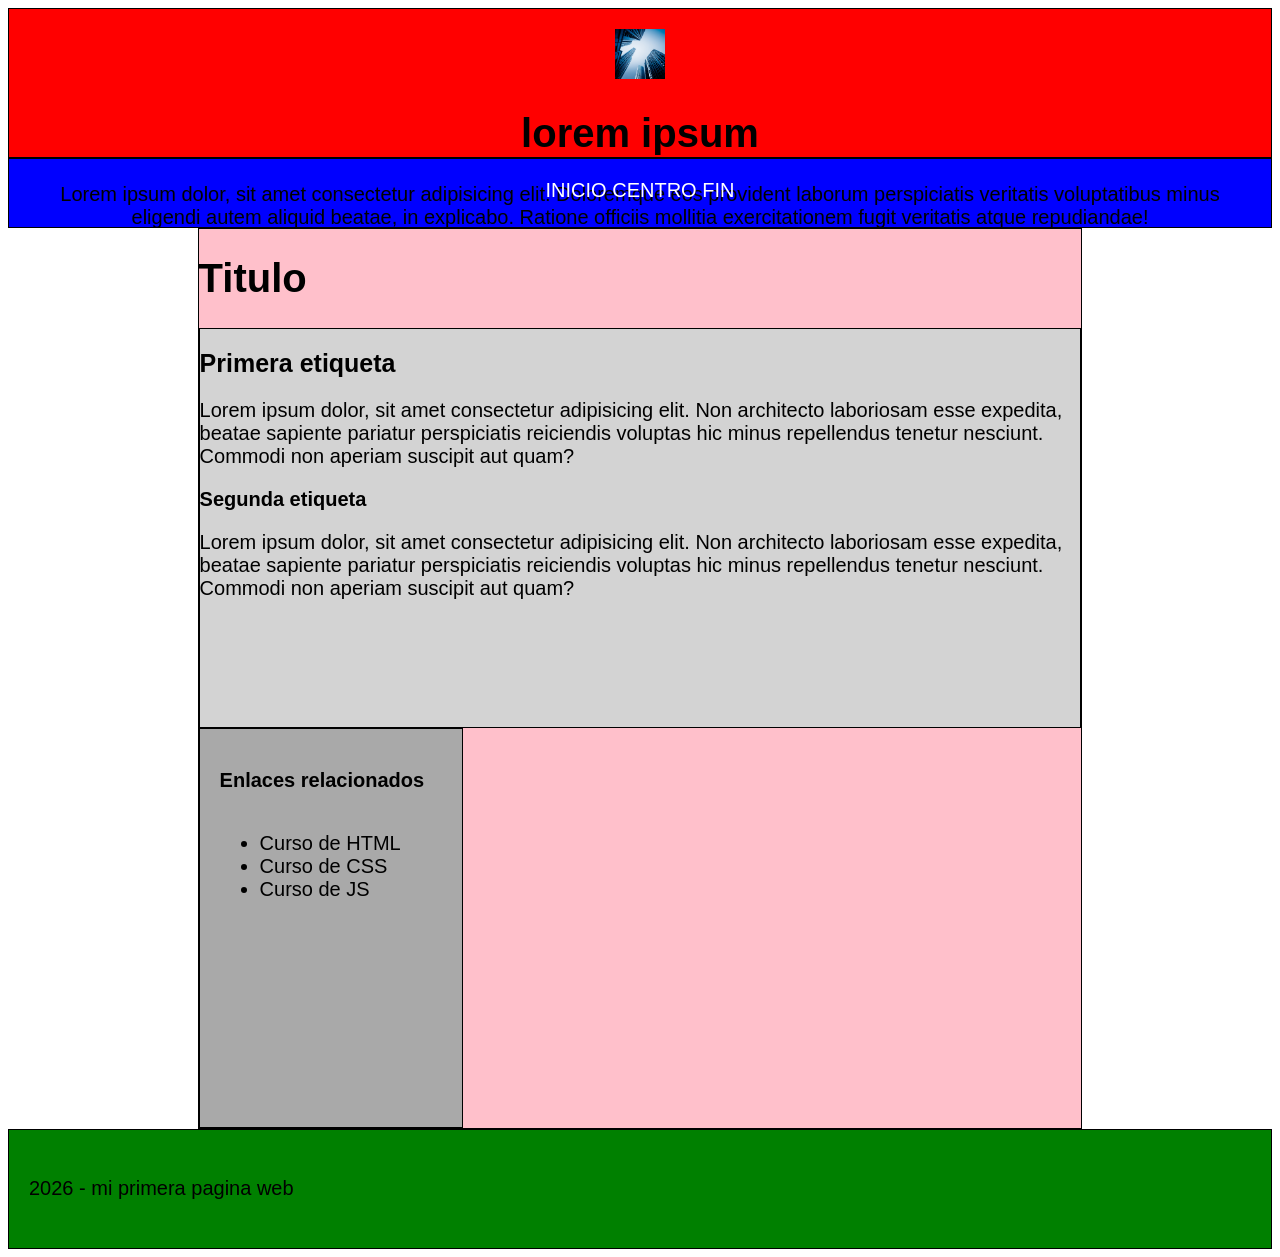
<file: 01-clase-17-09/index.html>
<!DOCTYPE html>
<html lang="en">
<head>
    <meta charset="UTF-8">
    <meta name="viewport" content="width=device-width, initial-scale=1.0">
    <title>Aspasia</title>
    <link rel="stylesheet" href="/21-09/assets/css/styles.css">

</head>
<body>
        <header>
            <img src="assets/img/rascacielos.jpg" width="50px">
            <h1>lorem ipsum</h1>
            <p>Lorem ipsum dolor, sit amet consectetur adipisicing elit. Doloremque eos provident laborum perspiciatis veritatis voluptatibus minus eligendi autem aliquid beatae, in explicabo. Ratione officiis mollitia exercitationem fugit veritatis atque repudiandae!</p>
        </header>
            <nav>
            <a href="#">Inicio</a>
            <a href="#">Centro</a>
            <a href="#">Fin</a>
        </nav>
    <main>
        <h1>Titulo</h1>
        <section>
            <article>
                <h2>Primera etiqueta</h2>
                <p>Lorem ipsum dolor, sit amet consectetur adipisicing elit. Non architecto laboriosam esse expedita, beatae sapiente pariatur perspiciatis reiciendis voluptas hic minus repellendus tenetur nesciunt. Commodi non aperiam suscipit aut quam?</p>
            </article>
            <article>
                <h3>Segunda etiqueta</h3>
                <p>Lorem ipsum dolor, sit amet consectetur adipisicing elit. Non architecto laboriosam esse expedita, beatae sapiente pariatur perspiciatis reiciendis voluptas hic minus repellendus tenetur nesciunt. Commodi non aperiam suscipit aut quam?</p>
            </article>
        </section>
        <aside>
            <h3>Enlaces relacionados</h3>
            <ul>
                <li><a href="#">Curso de HTML</a></li>
                <li><a href="#">Curso de CSS</a></li>
                <li><a href="#">Curso de JS</a></li>
            </ul>
        </aside>
    </main>
    <footer>
        <p>2026 - mi primera pagina web</p>
    </footer>
</body>
</html>
</file>
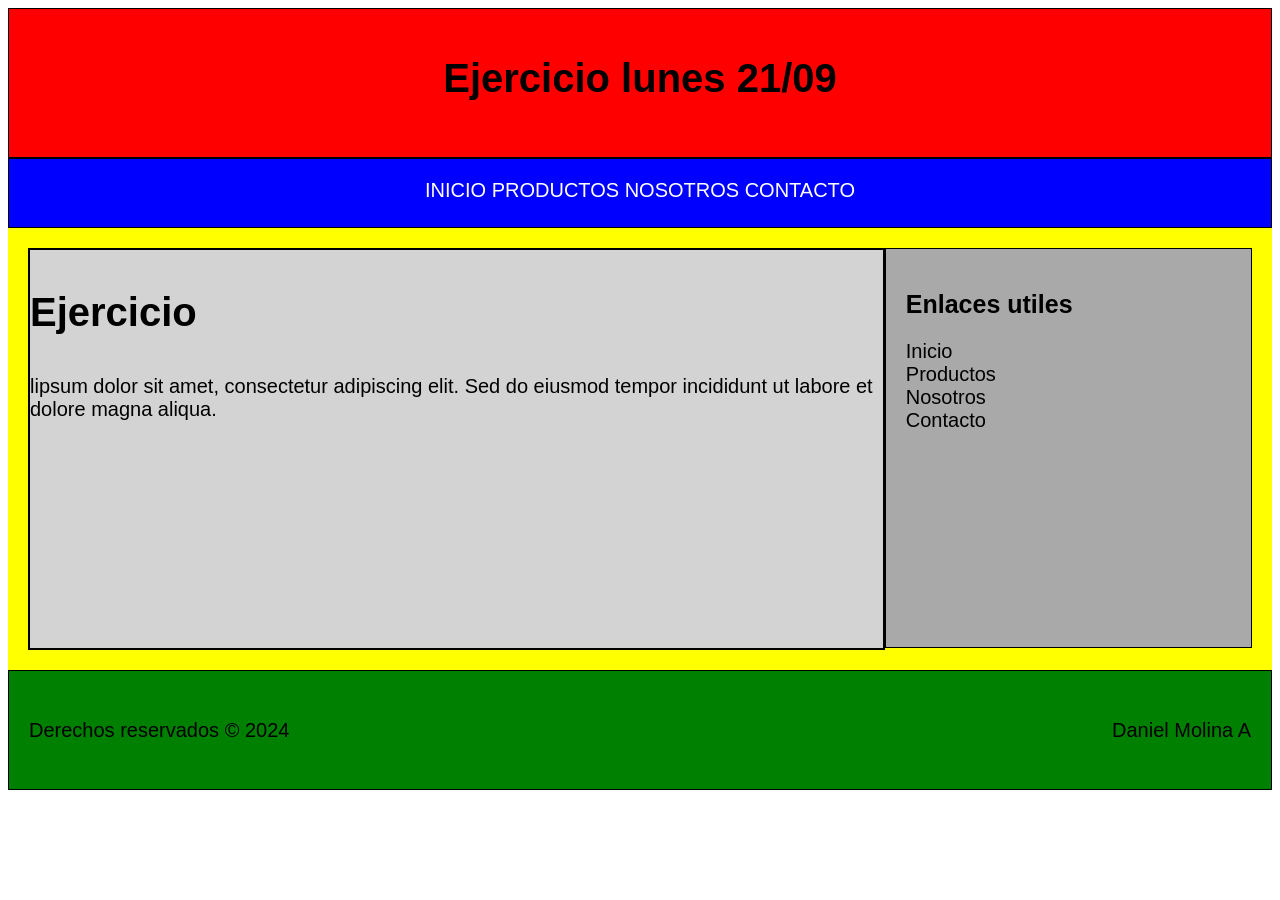
<file: 21-09/index.html>
<!DOCTYPE html>
<html lang="es">
<head>
    <meta charset="UTF-8">
    <meta name="viewport" content="width=device-width, initial-scale=1.0">
    <title>Ejercicio lunes 21/09</title>
    <link rel="stylesheet" href="assets/css/styles.css">
</head>
<body>
    <header>
        <h1>Ejercicio lunes 21/09</h1>
    </header>
    <nav>
        <a href="#">Inicio</a>
        <a href="#">Productos</a>
        <a href="#">Nosotros</a>
        <a href="#">Contacto</a>
    </nav>
    <div class="container">
            
        <main>
            <section>   
                <article>
                    <h1>Ejercicio</h1>
                    <p>lipsum dolor sit amet, consectetur adipiscing elit. Sed do eiusmod tempor incididunt ut labore et dolore magna aliqua.</p>
                </article>
            </section>
        </main>
        <aside>
                <h2>Enlaces utiles</h2>
                <a href="#">Inicio</a>
                <a href="#">Productos</a>
                <a href="#">Nosotros</a>
                <a href="#">Contacto</a>
            </aside>
    </div>
    
    <footer>
        <p>Derechos reservados &copy; 2024</p>
        <p>Daniel Molina A</p>  
    </footer>
</body>
</html>
</file>
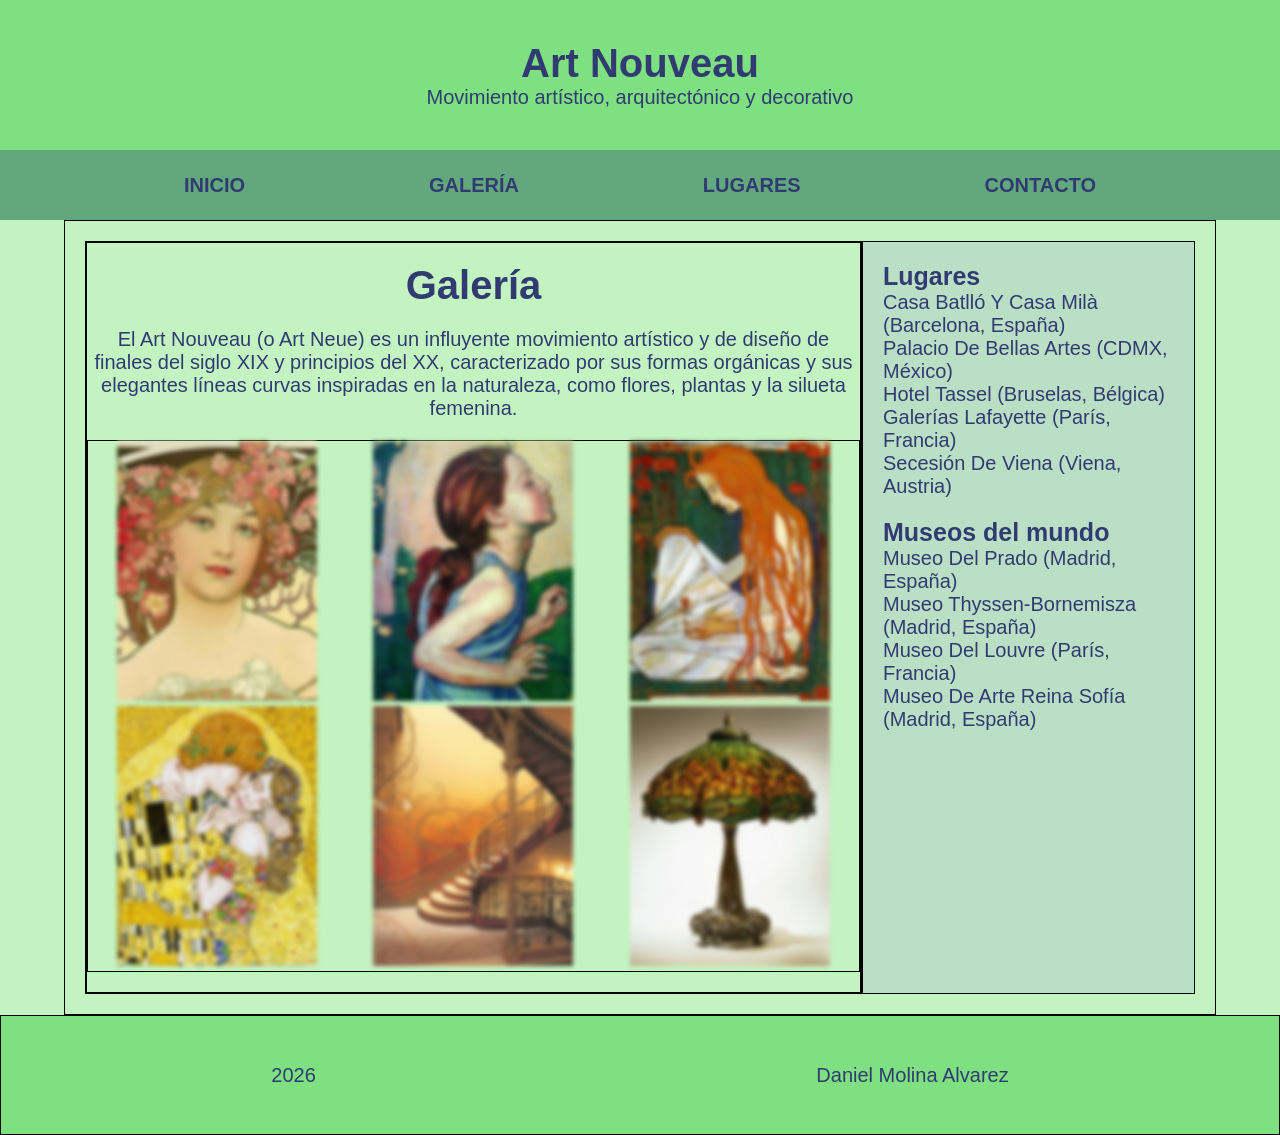
<file: 22-09/index.html>
<!DOCTYPE html>
<html lang="es">
<head>
    <meta charset="UTF-8">
    <meta name="viewport" content="width=device-width, initial-scale=1.0">
    <title>Art Nouveau</title>
    <link rel="stylesheet" href="assets/css/styles.css">
</head>
<body>
    <header>
        <h1>Art Nouveau</h1>
        <p>Movimiento artístico, arquitectónico y decorativo</p>
    </header>
    <nav>
        <a href="#">Inicio</a>
        <a href="#">Galería</a>
        <a href="#">Lugares</a>
        <a href="#">Contacto</a>
    </nav>
    
    <div class="container">
            
        <main>
            <section>   
                <article>
                    <h1>Galería</h1>
                    <p>El Art Nouveau (o Art Neue) es un influyente movimiento artístico y de diseño de finales del siglo XIX y principios del XX, caracterizado por sus formas orgánicas y sus elegantes líneas curvas inspiradas en la naturaleza, como flores, plantas y la silueta femenina.</p>
                    <table cellspacing="0" cellpadding="0">
                        <tr>
                            <td><img src="assets/img/art1.jpg" alt="Ilustración estilo Art Nouveau de rostro femenino rodeado de flores rosadas."></td>
                            <td><img src="assets/img/art2.jpg" alt="Pintura de perfil de una joven con vestido azul e inclinación hacia arriba."></td>
                            <td><img src="assets/img/art3.jpg" alt="Ilustración Art Nouveau de mujer con largo cabello pelirrojo sentada entre amapolas."></td>
                        </tr>
                        <tr>
                            <td><img src="assets/img/art4.jpg" alt="Pintura 'El Beso' de Gustav Klimt con pareja abrazada en tonalidades doradas."></td>
                            <td><img src="assets/img/art5.jpg" alt="Escalera de caracol con hierro forjado y murales orgánicos de la Maison Tassel."></td>
                            <td><img src="assets/img/art6.jpg" alt="Lámpara de mesa estilo Tiffany con pantalla de vitral multicolor y motivo de libélulas."></td>
                        </tr>
                    </table>
                </article>
            </section>
        </main>
        <aside>
            <section>
                <h2>Lugares</h2>
                <ul>
                    <li><a href="#">Casa Batlló y Casa Milà (Barcelona, España)</a></li>
                    <li><a href="#">Palacio de Bellas Artes (CDMX, México)</a></li>
                    <li><a href="#">Hotel Tassel (Bruselas, Bélgica)</a></li>
                    <li><a href="#">Galerías Lafayette (París, Francia)</a></li>
                    <li><a href="#">Secesión de Viena (Viena, Austria)</a></li>
                </ul>
            </section>
            <section>
                <h2>Museos del mundo</h2>
                <ul>
                    <li><a href="#">Museo del Prado (Madrid, España)</a></li>
                    <li><a href="#">Museo Thyssen-Bornemisza (Madrid, España)</a></li>
                    <li><a href="#">Museo del Louvre (París, Francia)</a></li>
                    <li><a href="#">Museo de Arte Reina Sofía (Madrid, España)</a></li>
                </ul>
            </section>
        </aside>
    </div>
    
    <footer>
        <p>2026</p>
        <a href="https://www.linkedin.com/in/daniel-molina-alvarez/" target="_blank">Daniel Molina Alvarez</a>
    </footer>
</body>
</html>
</file>
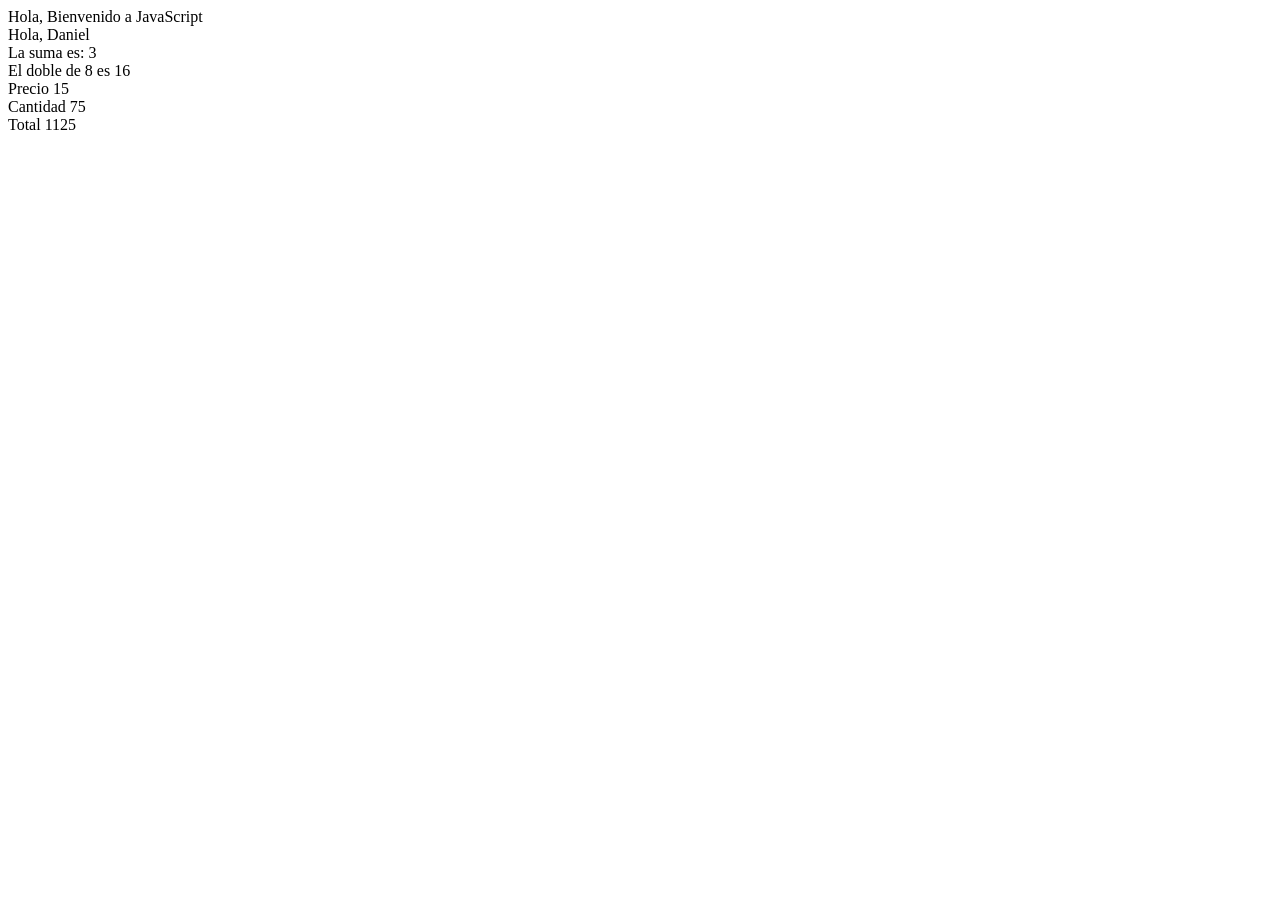
<file: 28-09/index.html>
<!DOCTYPE html>
<html lang="en">
<head>
    <meta charset="UTF-8">
    <meta name="viewport" content="width=device-width, initial-scale=1.0">
    <title>Document</title>
</head>
<body>
    <script>
        /*
        Ejercicio 1 - Saludo
        Crea una función llamada saludar() que muestre en la página el siguiente mensaje utilizando
        document.write():
        Hola, bienvenido a JavaScript
        Después, llama a la función para comprobar que funciona.
        Ejercicio 2 - Mostrar un nombre
        Crea una función llamada mostrarNombre(nombre).
        La función debe recibir un nombre como parámetro y mostrar un saludo con document.write().
        Hola Patricia
        Llama a la función pasando un nombre como argumento.
        Ejercicio 3 - Sumar dos números
        Crea una función llamada sumar(numero1, numero2).
        La función debe recibir dos números, sumarlos y mostrar el resultado con document.write().
        La suma es: 15
        Ejercicio 4 - Calcular el doble
        Crea una función llamada doble(numero).
        La función debe recibir un número y devolver su doble utilizando return.
        Después, guarda el resultado en una variable y muéstralo con document.write().
        El doble de 8 es 16
        Ejercicio 5 - Calcular precio total
        Crea una función llamada calcularTotal(precio, cantidad).
        La función debe multiplicar el precio por la cantidad y devolver el resultado utilizando return.
        Después, guarda el resultado en una variable y muestra con document.write() el precio, la cantidad y
        el total.
        Precio: 20 €
        Cantidad: 3
        Total: 60 
        */
       function saludo(){
        /*
            Crea una función llamada saludar() que muestre en la página el siguiente mensaje utilizando
            document.write():
            Hola, bienvenido a JavaScript
            Después, llama a la función para comprobar que funciona.
        */
        document.write("Hola, Bienvenido a JavaScript")
       }
       function mostarNombre(nombre){
        /*
            Crea una función llamada mostrarNombre(nombre).
            La función debe recibir un nombre como parámetro y mostrar un saludo con document.write().
            Hola Patricia
            Llama a la función pasando un nombre como argumento.
        */
        document.write("<br>")
        document.write("Hola, ", nombre)
       }
       function sumar(numero1, numero2){
        /*
        Ejercicio 3 - Sumar dos números
        Crea una función llamada sumar(numero1, numero2).
        La función debe recibir dos números, sumarlos y mostrar el resultado con document.write().
        La suma es: 15
        */
        document.write("<br>")
        document.write("La suma es: ", (numero1+numero2))
       }
       function doble(numero){
        /*
        Ejercicio 4 - Calcular el doble
        Crea una función llamada doble(numero).
        La función debe recibir un número y devolver su doble utilizando return.
        Después, guarda el resultado en una variable y muéstralo con document.write().
        El doble de 8 es 16*/
            document.write("<br>")
            document.write("El doble de ", numero," es ",(numero*2))
        }
        function calcularTotal(precio, cantidad){
            /* Ejercicio 5 - Calcular precio total
            Crea una función llamada calcularTotal(precio, cantidad).
            La función debe multiplicar el precio por la cantidad y devolver el resultado utilizando return.
            Después, guarda el resultado en una variable y muestra con document.write() el precio, la cantidad y
            el total.
            Precio: 20 €
            Cantidad: 3
            Total: 60 
            */
           document.write("<br>")
           document.write("Precio ", precio)
           document.write("<br>")
           document.write("Cantidad ", cantidad)
           document.write("<br>")
           document.write("Total ", precio*cantidad)
        }

       saludo()
       mostarNombre("Daniel")
       sumar(1, 2)
       doble(8)
       calcularTotal(15,75)
    </script>
</body>
</html>
</file>
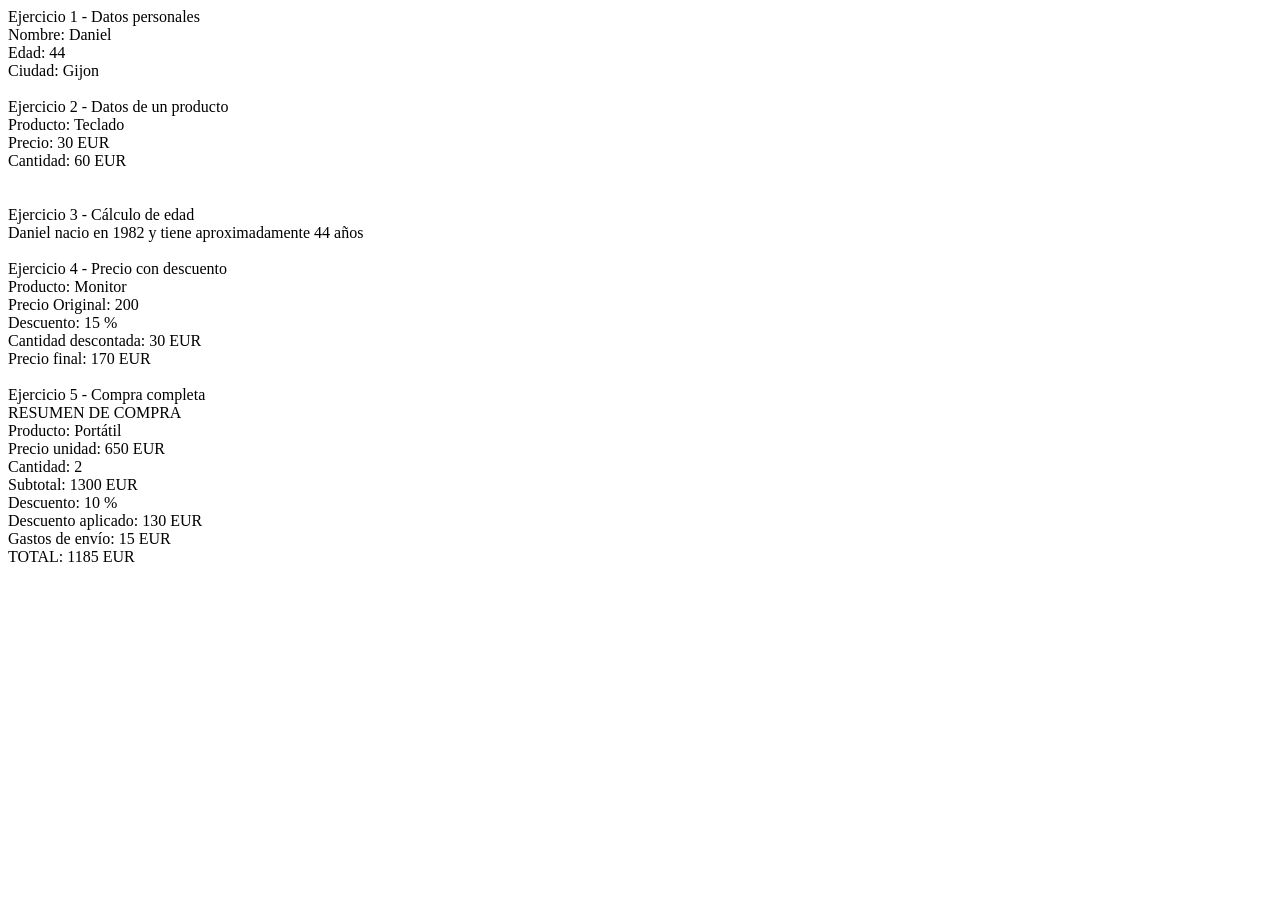
<file: 28-09/index2.html>
<!DOCTYPE html>
<html lang="en">
<head>
    <meta charset="UTF-8">
    <meta name="viewport" content="width=device-width, initial-scale=1.0">
    <title>Document</title>
</head>
<body>
    <script>
        /*
            Ejercicio 1 - Datos personales
            • Crea tres variables llamadas nombre, edad y ciudad.
            • Asigna un valor a cada variable.
            • Muestra los tres datos en la página utilizando document.write().
            Ejemplo de salida:
            Nombre: Laura
            Edad: 25
            Ciudad: Gijón

            Ejercicio 2 - Datos de un producto
            • Crea las variables producto, precio y cantidad.
            • Asigna valores a las tres variables.
            • Crea una nueva variable llamada total que calcule el resultado de multiplicar el precio por la
            cantidad.
            • Muestra todos los datos y el total utilizando document.write().
            Ejemplo de salida:
            Producto: Teclado
            Precio: 30 EUR
            Cantidad: 2
            Total: 60 EUR

            Ejercicio 3 - Cálculo de edad
            • Crea una variable nombre con el nombre de una persona.
            • Crea una variable anioNacimiento con su año de nacimiento.
            • Crea otra variable anioActual con el valor 2026.
            • Crea una variable edad que calcule la edad aproximada restando el año de nacimiento al año actual.
            • Muestra una frase completa utilizando document.write().
            Ejemplo de salida:
            Ana nació en 1990 y tiene aproximadamente 36 años.

            Ejercicio 4 - Precio con descuento
            • Una tienda tiene un producto llamado Monitor, con un precio de 200 EUR y un descuento del 15 %.
            • Crea las variables necesarias para guardar esos datos.
            • Calcula cuánto dinero se descuenta y guárdalo en una nueva variable.
            • Calcula el precio final después de aplicar el descuento.
            • Muestra el producto, precio original, porcentaje de descuento, cantidad descontada y precio final con
            document.write().
            Resultado esperado:
            Producto: Monitor
            Precio original: 200 EUR
            Descuento: 15 %
            Cantidad descontada: 30 EUR
            Precio final: 170 EUR

            Ejercicio 5 - Compra completa
            • Crea las variables producto, precio, cantidad, descuento y gastosEnvio.
            • Utiliza como datos: Portátil, 650 EUR, 2 unidades, 10 % de descuento y 15 EUR de gastos de envío.
            • Crea nuevas variables para calcular: el subtotal, la cantidad descontada, el precio después del
            descuento y el precio final añadiendo los gastos de envío.
            • Muestra todo el resumen de la compra utilizando document.write().
            • Utiliza etiquetas HTML dentro de document.write() para organizar la información en varias líneas.
            Resultado esperado:
            RESUMEN DE COMPRA
            Producto: Portátil
            Precio unidad: 650 EUR
            Cantidad: 2
            Subtotal: 1300 EUR
            Descuento: 10 %
            Descuento aplicado: 130 EUR
            Gastos de envío: 15 EUR
            TOTAL: 1185 EUR
        */
       
        function ejercicio1(){
            //ejercicio 1 - Ejercicio 1 - Datos personales
            let nombre="Daniel";
            let edad=44;
            let ciudad="Gijon";
            document.write("Ejercicio 1 - Datos personales")
            document.write("<br>")
            document.write("Nombre: ", nombre)
            document.write("<br>")
            document.write("Edad: ", edad)
            document.write("<br>")
            document.write("Ciudad: ", ciudad)
            //• Crea tres variables llamadas nombre, edad y ciudad.
            //• Asigna un valor a cada variable.
            //• Muestra los tres datos en la página utilizando document.write().
            //Ejemplo de salida:
            //Nombre: Laura
            //Edad: 25
            //Ciudad: Gijón
        }

        function ejercicio2(){
            /*
                Ejercicio 2 - Datos de un producto
                • Crea las variables producto, precio y cantidad.
                • Asigna valores a las tres variables.
                • Crea una nueva variable llamada total que calcule el resultado de multiplicar el precio por la
                cantidad.
                • Muestra todos los datos y el total utilizando document.write().
                Ejemplo de salida:
                Producto: Teclado
                Precio: 30 EUR
                Cantidad: 2
                Total: 60 EUR
            */
           let producto = "Teclado"
           let precio = 30
           let cantidad = 2

           document.write("<br>")
           document.write("<br>")
           document.write("Ejercicio 2 - Datos de un producto")
           document.write("<br>")
           document.write("Producto: ", producto)
           document.write("<br>")
           document.write("Precio: ", precio," EUR")
           document.write("<br>")
           document.write("Cantidad: ", (precio*cantidad)," EUR")
           document.write("<br>")
        }

        function ejercicio3(){
            /*
                Ejercicio 3 - Cálculo de edad
                • Crea una variable nombre con el nombre de una persona.
                • Crea una variable anioNacimiento con su año de nacimiento.
                • Crea otra variable  con el valor 2026.
                • Crea una variable edad que calcule la edad aproximada restando el año de nacimiento al año actual.
                • Muestra una frase completa utilizando document.write().
                Ejemplo de salida:
                Ana nació en 1990 y tiene aproximadamente 36 años.
            */
            let nombre = "Daniel"
            let anioNacimiento = 1982
            let anioActual= 2026
            let edad = (anioActual-anioNacimiento)

            document.write("<br>")
            document.write("<br>")
            document.write("Ejercicio 3 - Cálculo de edad")
            document.write("<br>")
            document.write(nombre," nacio en ",anioNacimiento," y tiene aproximadamente ", edad," años")
        }

        function ejercicio4(){
            /*
            Ejercicio 4 - Precio con descuento
            • Una tienda tiene un producto llamado Monitor, con un precio de 200 EUR y un descuento del 15 %.
            • Crea las variables necesarias para guardar esos datos.
            • Calcula cuánto dinero se descuenta y guárdalo en una nueva variable.
            • Calcula el precio final después de aplicar el descuento.
            • Muestra el producto, precio original, porcentaje de descuento, cantidad descontada y precio final con
            document.write().
            Resultado esperado:
            Producto: Monitor
            Precio original: 200 EUR
            Descuento: 15 %
            Cantidad descontada: 30 EUR
            Precio final: 170 EUR
            */

           let producto = "Monitor"
           let precio = 200
           let descuento = 15
           let montoDescontado    

           montoDescontado=(precio/100)*descuento

           preciofinal=(precio-montoDescontado)

            document.write("<br>")
            document.write("<br>")
            document.write("Ejercicio 4 - Precio con descuento")
            document.write("<br>")
            document.write("Producto: ",producto)
            document.write("<br>")
            document.write("Precio Original: ",precio)
            document.write("<br>")
            document.write("Descuento: ",descuento, " %")
            document.write("<br>")
            document.write("Cantidad descontada: ",montoDescontado," EUR")
            document.write("<br>")
            document.write("Precio final: ",preciofinal," EUR")

        }
        function ejercicio5(){
            /*
                Ejercicio 5 - Compra completa
                • Crea las variables producto, precio, cantidad, descuento y gastosEnvio.
                • Utiliza como datos: Portátil, 650 EUR, 2 unidades, 10 % de descuento y 15 EUR de gastos de envío.
                • Crea nuevas variables para calcular: el subtotal, la cantidad descontada, el precio después del
                descuento y el precio final añadiendo los gastos de envío.
                • Muestra todo el resumen de la compra utilizando document.write().
                • Utiliza etiquetas HTML dentro de document.write() para organizar la información en varias líneas.
                Resultado esperado:
                RESUMEN DE COMPRA
                Producto: Portátil
                Precio unidad: 650 EUR
                Cantidad: 2
                Subtotal: 1300 EUR
                Descuento: 10 %
                Descuento aplicado: 130 EUR
                Gastos de envío: 15 EUR
                TOTAL: 1185 EUR
            */

            let producto = "Portátil"
            let precio = 650
            let cantidad = 2
            let descuento = 10
            let subTotal=precio*cantidad
            let montoDescontado = (subTotal/100)*descuento
            let gastosEnvio=15
            let total=(subTotal-montoDescontado)+gastosEnvio
            

            document.write("<br>")
            document.write("<br>")
            document.write("Ejercicio 5 - Compra completa")
            document.write("<br>")

            document.write("RESUMEN DE COMPRA")
            document.write("<br>")
            document.write("Producto: ",producto)
            document.write("<br>")
            document.write("Precio unidad: ", precio," EUR")
            document.write("<br>")
            document.write("Cantidad: ", cantidad)
            document.write("<br>")
            document.write("Subtotal: ",subTotal," EUR")
            document.write("<br>")
            document.write("Descuento: ",descuento," %")
            document.write("<br>")
            document.write("Descuento aplicado: ",montoDescontado," EUR")
            document.write("<br>")
            document.write("Gastos de envío: ",gastosEnvio," EUR")
            document.write("<br>")
            document.write("TOTAL: ", total," EUR")
            document.write("<br>")

        }
        ejercicio1()
        ejercicio2()
        ejercicio3()
        ejercicio4()
        ejercicio5()
    </script>
</body>
</html>
</file>
<file: 21-09/assets/css/styles.css>
*{
    box-sizing: border-box;
}

html{
    font-size: 20px;
    font-family: Arial, Helvetica, sans-serif;
}

header{
    background-color: red;
    height: 150px;
    width: 100%;
    margin: 0 auto;
    text-align: center;
    padding: 20px;
    border: 1px solid black;
}

nav{
    padding: 20px;
    width: 100%;
    height: 70px;
    background-color: blue;
    border: 1px solid black;
    text-align: center;
    
}

nav a{
    color: white;
    text-decoration: none;
    text-transform: uppercase;
}

div.container{
    width: 100%;
    margin: 0 auto;
    padding: 20px;
    background-color: yellow;
    display: flex;
    flex-direction: row;
    justify-content: space-between;
    
}

main{
    width: 70%;
    margin: 0 auto;
    background-color: pink;
    border: 1px solid black;

}

section{
    height: 400px;
    background-color: lightgray;
    border: 1px solid black;
}

aside{
    width: 30%;
    height: 400px;
    padding: 20px;
    background-color: darkgray;
    border: 1px solid black;
    display: flex;
    flex-direction: column;
}

aside a{
    color: black;
    text-decoration: none;
}

footer{
    padding: 20px;
    width: 100%;
    height: 120px;
    background-color: green;
    border: 1px solid black;
    display: flex;
    flex-direction: row;
    justify-content: space-between;
    align-items: center;
}

h1{
    font-size: 2rem;
}
h2{
    font-size: 1.25rem;
}
h3{
    font-size: 1rem;
}
</file>
<file: 22-09/assets/css/styles.css>
*{
    box-sizing: border-box;
    margin: 0;
    padding: 0;
}

html{
    font-size: 20px;
    font-family: Arial, Helvetica, sans-serif;
}
body{
    background-color: #c3f3c0;
    color:#313b72;
}
header{
    background-color: #7ee081;
    height: 150px;
    width: 100%;
    display: flex;
    flex-direction: column;
    justify-content: center;
    align-items: center;

    /* border: 1px solid black; */
}

nav{
    background-color:#62a87c;
    /* border: 1px solid black; */
    display: flex;
    flex-direction: row;
    justify-content: space-evenly;
    align-items: center;
    width: 100%;
    height: 70px; 
    text-align: center; 
}

a{
    color: #313b72;
    text-decoration: none;
    text-transform: uppercase;
    font-weight: bold;
}

a:hover{
    color: #462255;
    text-decoration: underline;
}


div.container{
    width: 90%;
    margin: 0 auto;
    padding: 20px;
    border: 1px solid black;
    display: flex;
    flex-direction: row;
    justify-content: space-between;

    
}


main{
    width: 70%;
    margin: auto;
    border: 1px solid black;
    min-height: 50vh;
}

main > section{
    border: 1px solid black;
}

article{
    margin: 20px auto;
    text-align: center;
}
article>p{
    margin: 20px auto;
}
table{
    border: 1px solid black;
    width: 100%;
    border-collapse: collapse;
}

img{
    width: 200px;
    height: auto;
    filter: blur(2px);
}
img:hover{
    filter: none;
    transition: all 0.3s ease-in-out;
}

aside{
    width: 30%;
    padding: 20px;
    border: 1px solid black;
    display: flex;
    flex-direction: column;
    gap: 20px;
    background-color: #bbdfc5;
}

li{
    list-style: none;
}
aside > h2{
    margin-bottom: 10px;
}

aside a{
    text-decoration: none;
    text-transform: capitalize;
    font-weight:normal;
}

footer{
    background-color: #7ee081;
    padding: 20px;
    width: 100%;
    height: 120px;
    border: 1px solid black;
    display: flex;
    flex-direction: row;
    justify-content: space-around;
    align-items: center;
}
footer a{
    color: #313b72;
    text-decoration: none;
    text-transform: capitalize;
    font-weight: normal;
}
h1{
    font-size: 2rem;
}
h2{
    font-size: 1.25rem;
}
h3{
    font-size: 1rem;
}
</file>
